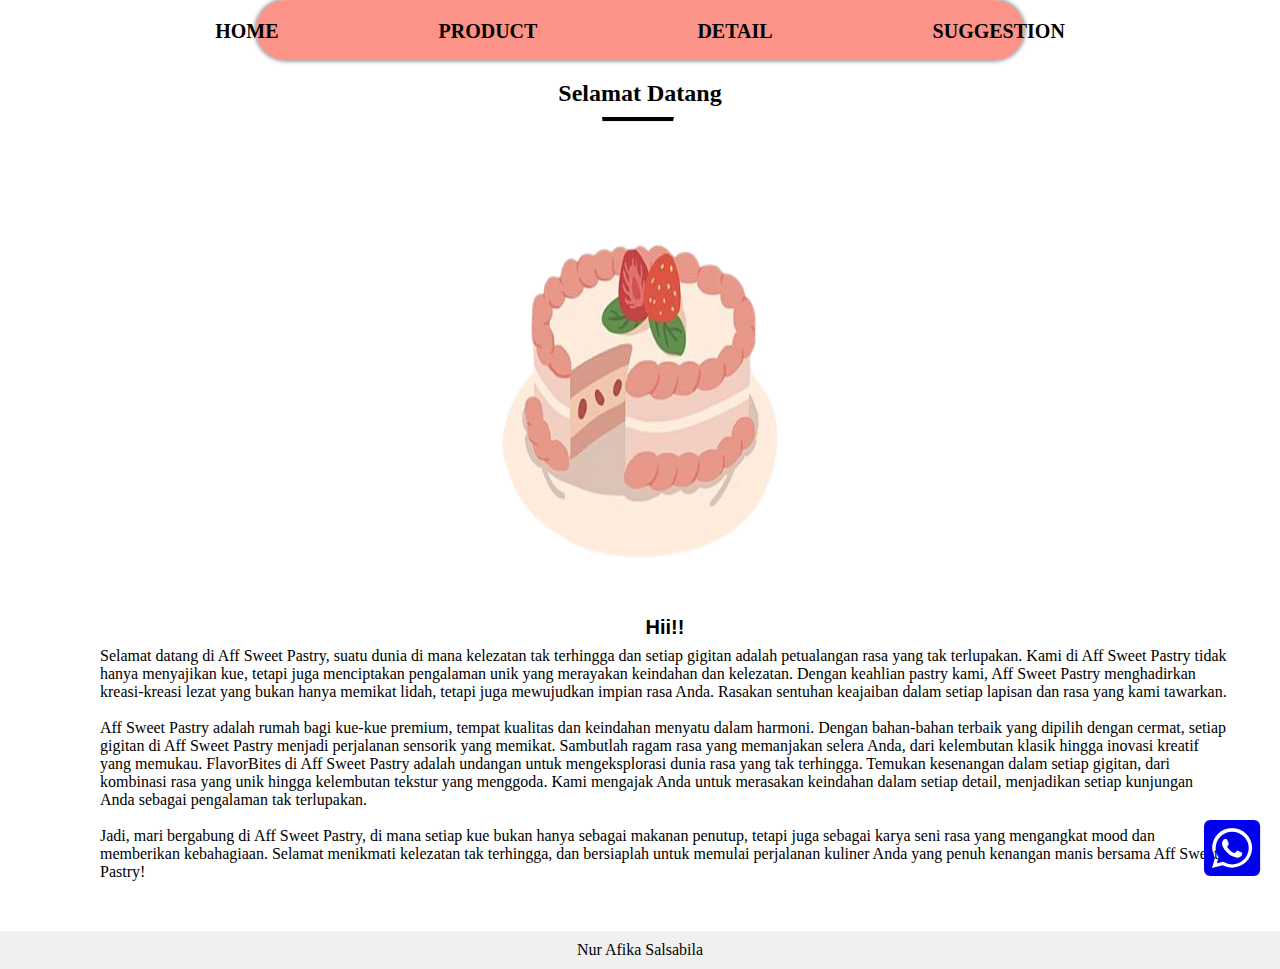
<file: index.html>
<!DOCTYPE html>
<html lang="en">

<head>
    <meta charset="UTF-8">
    <meta name="viewport" content="width=device-width, initial-scale=1.0">
    <title>HOME</title>
    <link rel="stylesheet" href="style.css">
    <link rel="stylesheet" href="https://cdnjs.cloudflare.com/ajax/libs/font-awesome/6.0.0/css/all.min.css">
    <link rel="icon" type="image/png" href="back.png">
</head>

<body>
    <div class="head">
        <nav class="wrapper">
            <ul class="navigation">
                <li><a href="hal1.html">HOME</a></li>
                <li><a href="hal2.html">PRODUCT</a></li>
                <li><a href="hal3.html">DETAIL</a></li>
                <li><a href="hal4.html">SUGGESTION</a></li>
            </ul>
        </nav>
    </div>
    <div class="body">
        <div class="productlist">
            <h2>Selamat Datang</h2>
        </div>
        <div class="garis">
            <hr>
        </div>
    </div>

    <section id="home">

        <div class="colom">
            <img src="back.png">
            <p class="deskripsi">
                Hii!!
            </p>
            <p style="margin-left: 50PX;">Selamat datang di Aff Sweet Pastry, suatu dunia di mana kelezatan tak
                terhingga dan setiap gigitan adalah petualangan rasa yang tak terlupakan. Kami di Aff Sweet Pastry tidak
                hanya menyajikan kue, tetapi juga menciptakan pengalaman unik yang merayakan keindahan dan kelezatan.
                Dengan keahlian pastry kami, Aff Sweet Pastry menghadirkan kreasi-kreasi lezat yang bukan hanya memikat
                lidah, tetapi juga mewujudkan impian rasa Anda. Rasakan sentuhan keajaiban dalam setiap lapisan dan rasa
                yang kami tawarkan. </br></br>

                Aff Sweet Pastry adalah rumah bagi kue-kue premium, tempat kualitas dan keindahan menyatu dalam harmoni.
                Dengan bahan-bahan terbaik yang dipilih dengan cermat, setiap gigitan di Aff Sweet Pastry menjadi
                perjalanan sensorik yang memikat. Sambutlah ragam rasa yang memanjakan selera Anda, dari kelembutan
                klasik hingga inovasi kreatif yang memukau.

                FlavorBites di Aff Sweet Pastry adalah undangan untuk mengeksplorasi dunia rasa yang tak terhingga.
                Temukan kesenangan dalam setiap gigitan, dari kombinasi rasa yang unik hingga kelembutan tekstur yang
                menggoda. Kami mengajak Anda untuk merasakan keindahan dalam setiap detail, menjadikan setiap kunjungan
                Anda sebagai pengalaman tak terlupakan.

                </br></br>Jadi, mari bergabung di Aff Sweet Pastry, di mana setiap kue bukan hanya sebagai makanan
                penutup, tetapi juga sebagai karya seni rasa yang mengangkat mood dan memberikan kebahagiaan. Selamat
                menikmati kelezatan tak terhingga, dan bersiaplah untuk memulai perjalanan kuliner Anda yang penuh
                kenangan manis bersama Aff Sweet Pastry!</p>
        </div>
    </section>
    <footer>
        <a class="wa_btn" href="https://wa.me/6282398049437" target="_blank">
            <i class="fab fa-whatsapp-square"></i>
        </a>
        <p> Nur Afika Salsabila</p>
        
    </footer>

</body>

</html>
</file>
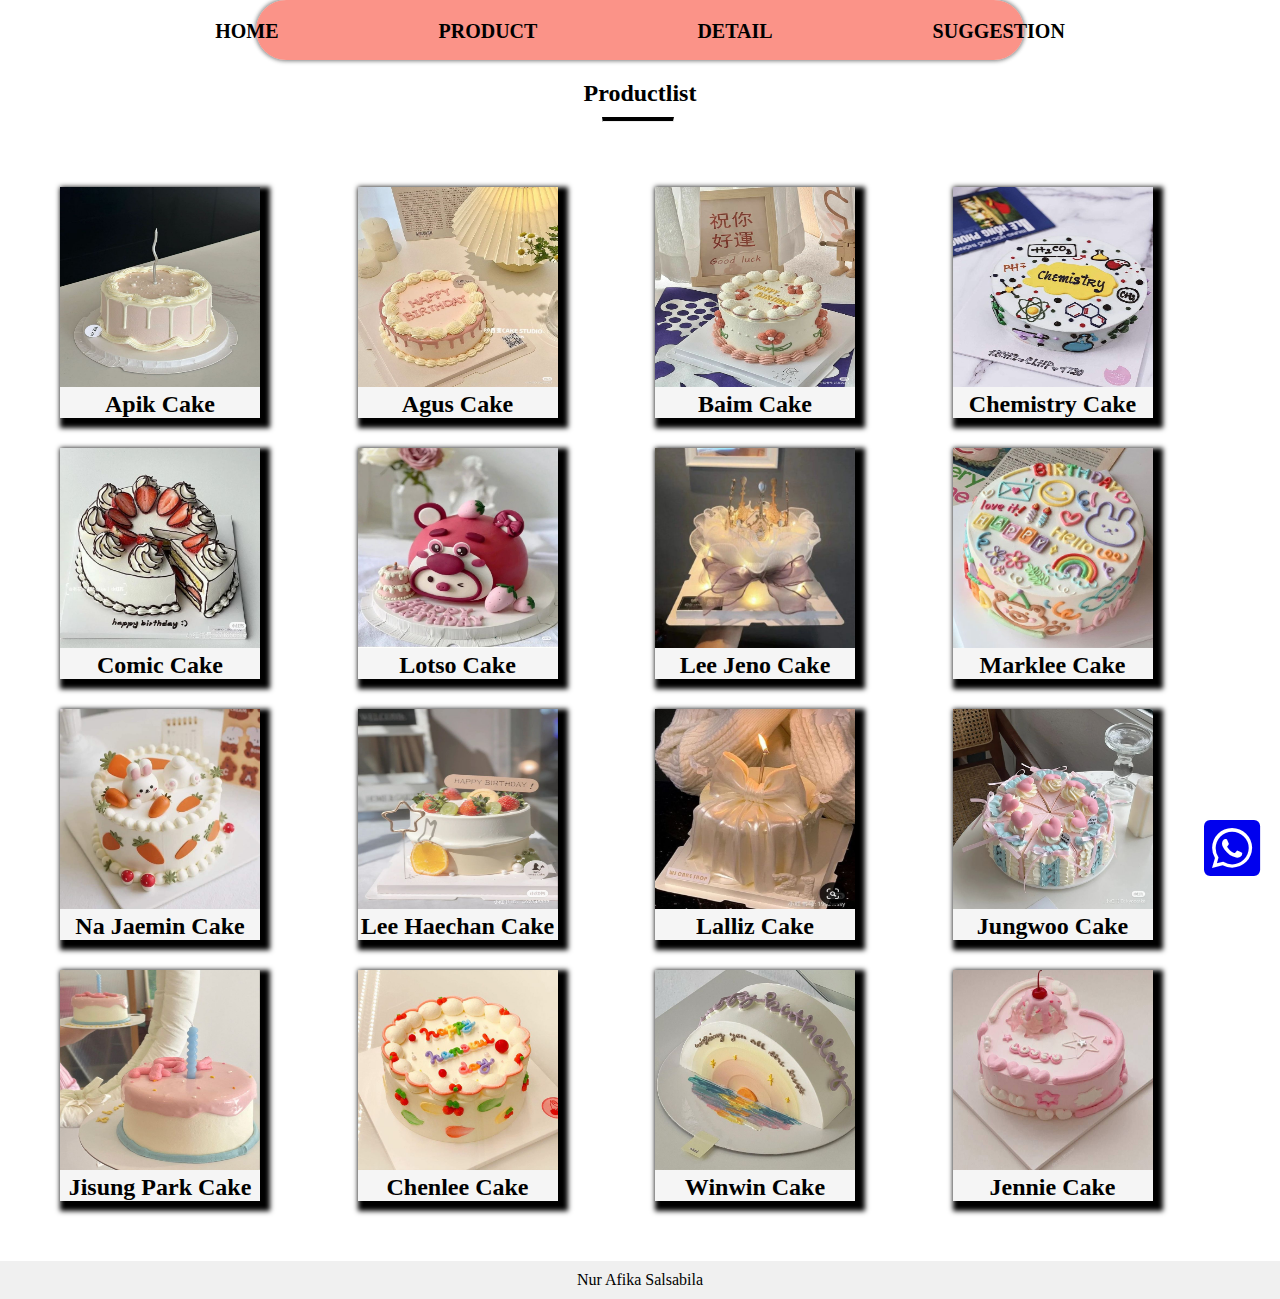
<file: hal2.html>
<!DOCTYPE html>
<html lang="en">
<head>
    <meta charset="UTF-8">
    <meta name="viewport" content="width=device-width, initial-scale=1.0">
    <title>UAS WEB APIK</title>
    <link rel="stylesheet" href="style.css">
    <link rel="stylesheet" href="https://cdnjs.cloudflare.com/ajax/libs/font-awesome/6.0.0/css/all.min.css">
    <link rel="icon" type="image/png" href="back.png">
</head>
<body>
    <div class="head">
        <nav class="wrapper">
            <ul class="navigation">
                <li><a href="hal1.html">HOME</a></li>
                <li><a href="hal2.html">PRODUCT</a></li>
                <li><a href="hal3.html">DETAIL</a></li>
                <li><a href="hal4.html">SUGGESTION</a></li>
            </ul>
        </nav>
    </div>
    <div class="body">
        <div class="productlist">
            <h2>Productlist</h2>
        </div>
        <div class="garis"> 
            <hr>
        </div>
    </div>
    <div class="container">
        <main class="grid">
            <article>
                <img src = "apikcake.jpeg" width="200px" height="200">
                <div class = "conten">
                    <h2>Apik Cake</h2>
                </div>
            </article>
            <article>
                <img src = "aguscake.jpeg"  width="200px" height="200">
                <div class = "conten">
                    <h2> Agus Cake</h2>
                </div>
            </article>
            <article>
                <img src = "baimcake.jpeg"  width="200px" height="200">
                <div class = "conten">
                    <h2>Baim Cake</h2>
                </div>
            </article>
            <article>
                <img src = "chemistrycake.jpeg"  width="200px" height="200">
                <div class = "conten">
                    <h2> Chemistry Cake</h2>
                </div>
            </article>
            <article>
                <img src = "komiccake.jpeg" width="200px" height="200">
                <div class = "conten">
                    <h2>Comic Cake</h2>
                </div>
            </article>
            <article>
                <img src = "lotso.jpeg"  width="200px" height="200">
                <div class = "conten">
                    <h2>Lotso Cake</h2>
                </div>
            </article>
            <article>
                <img src = "light.jpeg"  width="200px" height="200">
                <div class = "conten">
                    <h2> Lee Jeno Cake</h2>
                </div>
            </article>
            <article>
                <img src = "mark.jpeg"  width="200px" height="200">
                <div class = "conten">
                    <h2>Marklee Cake</h2>
                </div>
            </article>
            <article>
                <img src = "jaemin.jpeg" width="200px" height="200">
                <div class = "conten">
                    <h2>Na Jaemin Cake</h2>
                </div>
            </article>
            <article>
                <img src = "haechan.jpeg"  width="200px" height="200">
                <div class = "conten">
                    <h2>Lee Haechan Cake</h2>
                </div>
            </article>
            <article>
                <img src = "lalis.jpeg"  width="200px" height="200">
                <div class = "conten">
                    <h2>Lalliz Cake</h2>
                </div>
            </article>
            <article>
                <img src = "jungwoo.jpeg"  width="200px" height="200">
                <div class = "conten">
                    <h2>Jungwoo Cake</h2>
                </div>
            </article>
            <article>
                <img src = "jisung.jpeg" width="200px" height="200">
                <div class = "conten">
                    <h2>Jisung Park Cake</h2>
                </div>
            </article>
            <article>
                <img src = "chenlee.jpeg"  width="200px" height="200">
                <div class = "conten">
                    <h2>Chenlee Cake</h2>
                </div>
            </article>
            <article>
                <img src = "sunset.jpeg"  width="200px" height="200">
                <div class = "conten">
                    <h2>Winwin Cake</h2>
                </div>
            </article>
            <article>
                <img src = "jennie.jpeg"  width="200px" height="200">
                <div class = "conten">
                    <h2>Jennie Cake</h2>
                </div>
            </article>
        </main>
    </div>
    <footer>
        <a class="wa_btn" href="https://wa.me/6282398049437" target="_blank">
            <i class="fab fa-whatsapp-square"></i>
        </a>
        <p> Nur Afika Salsabila</p>
        
    </footer>
</body>
</html>
</file>
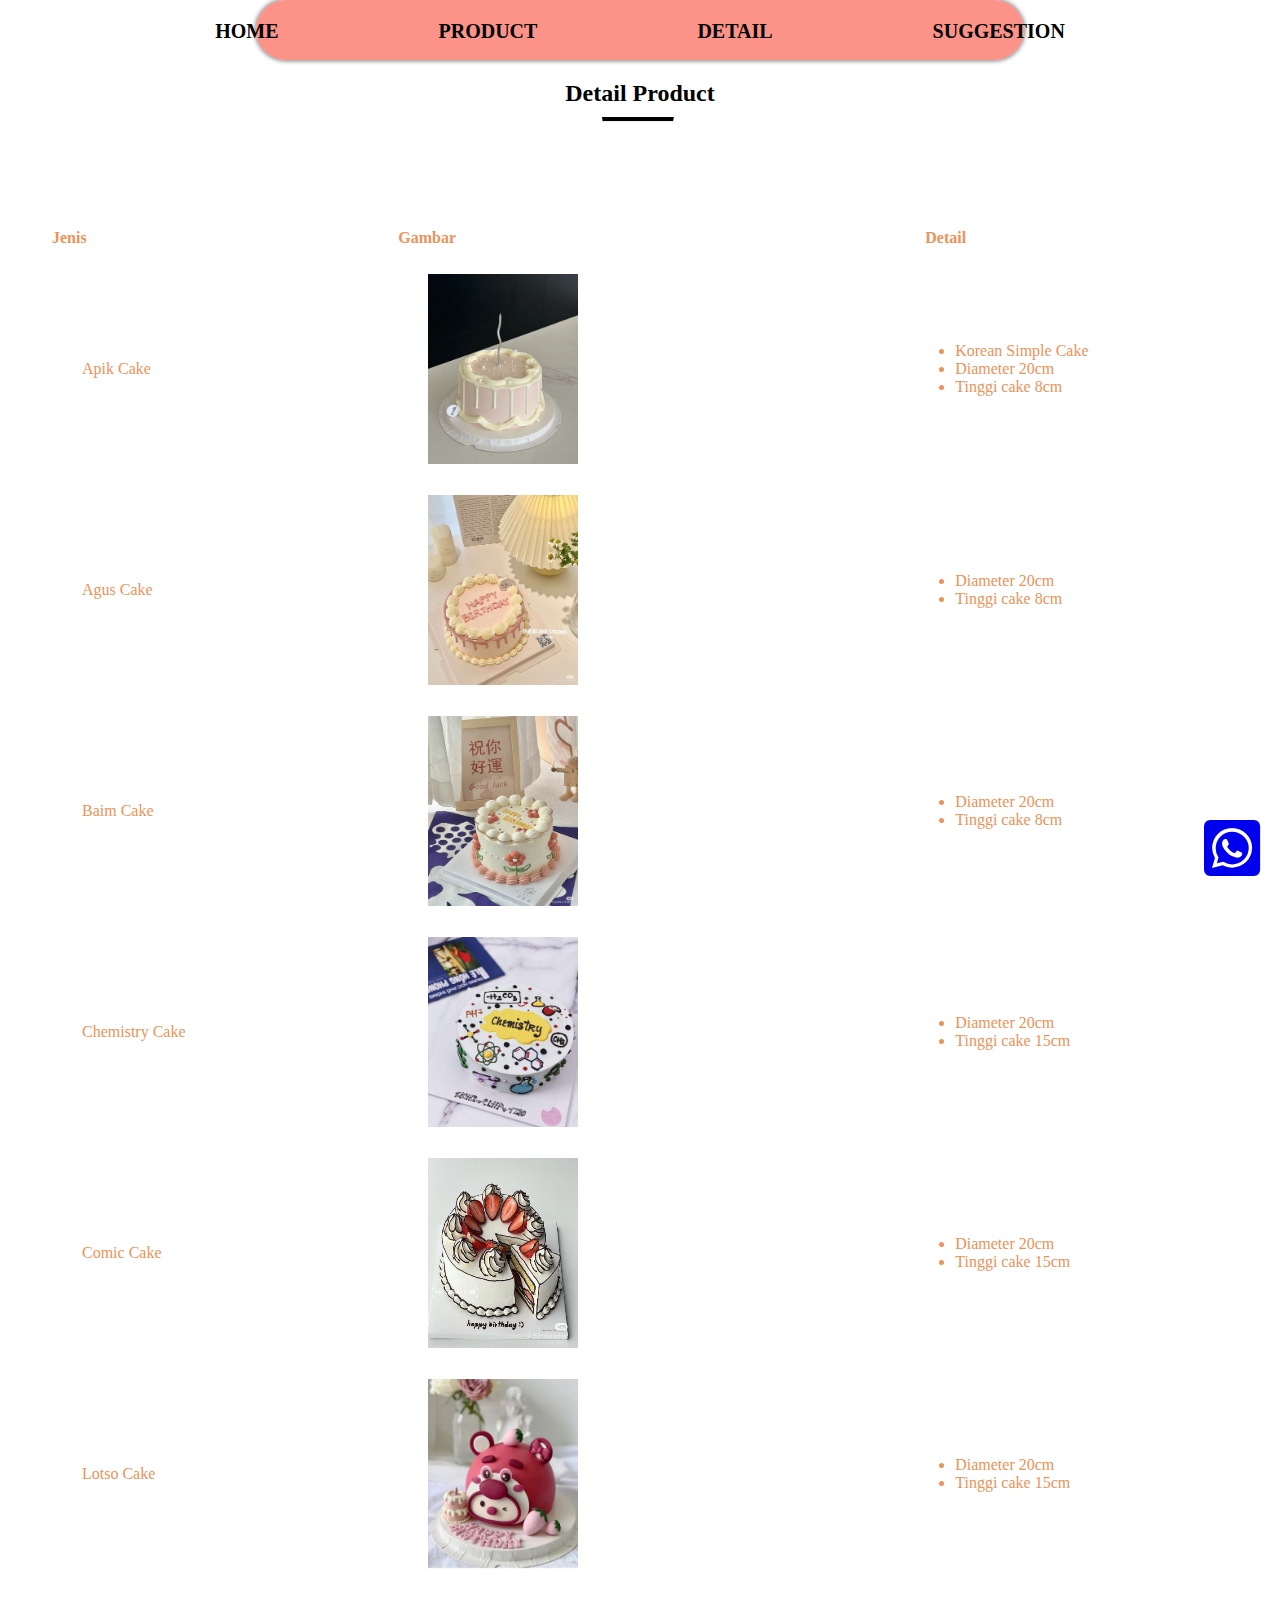
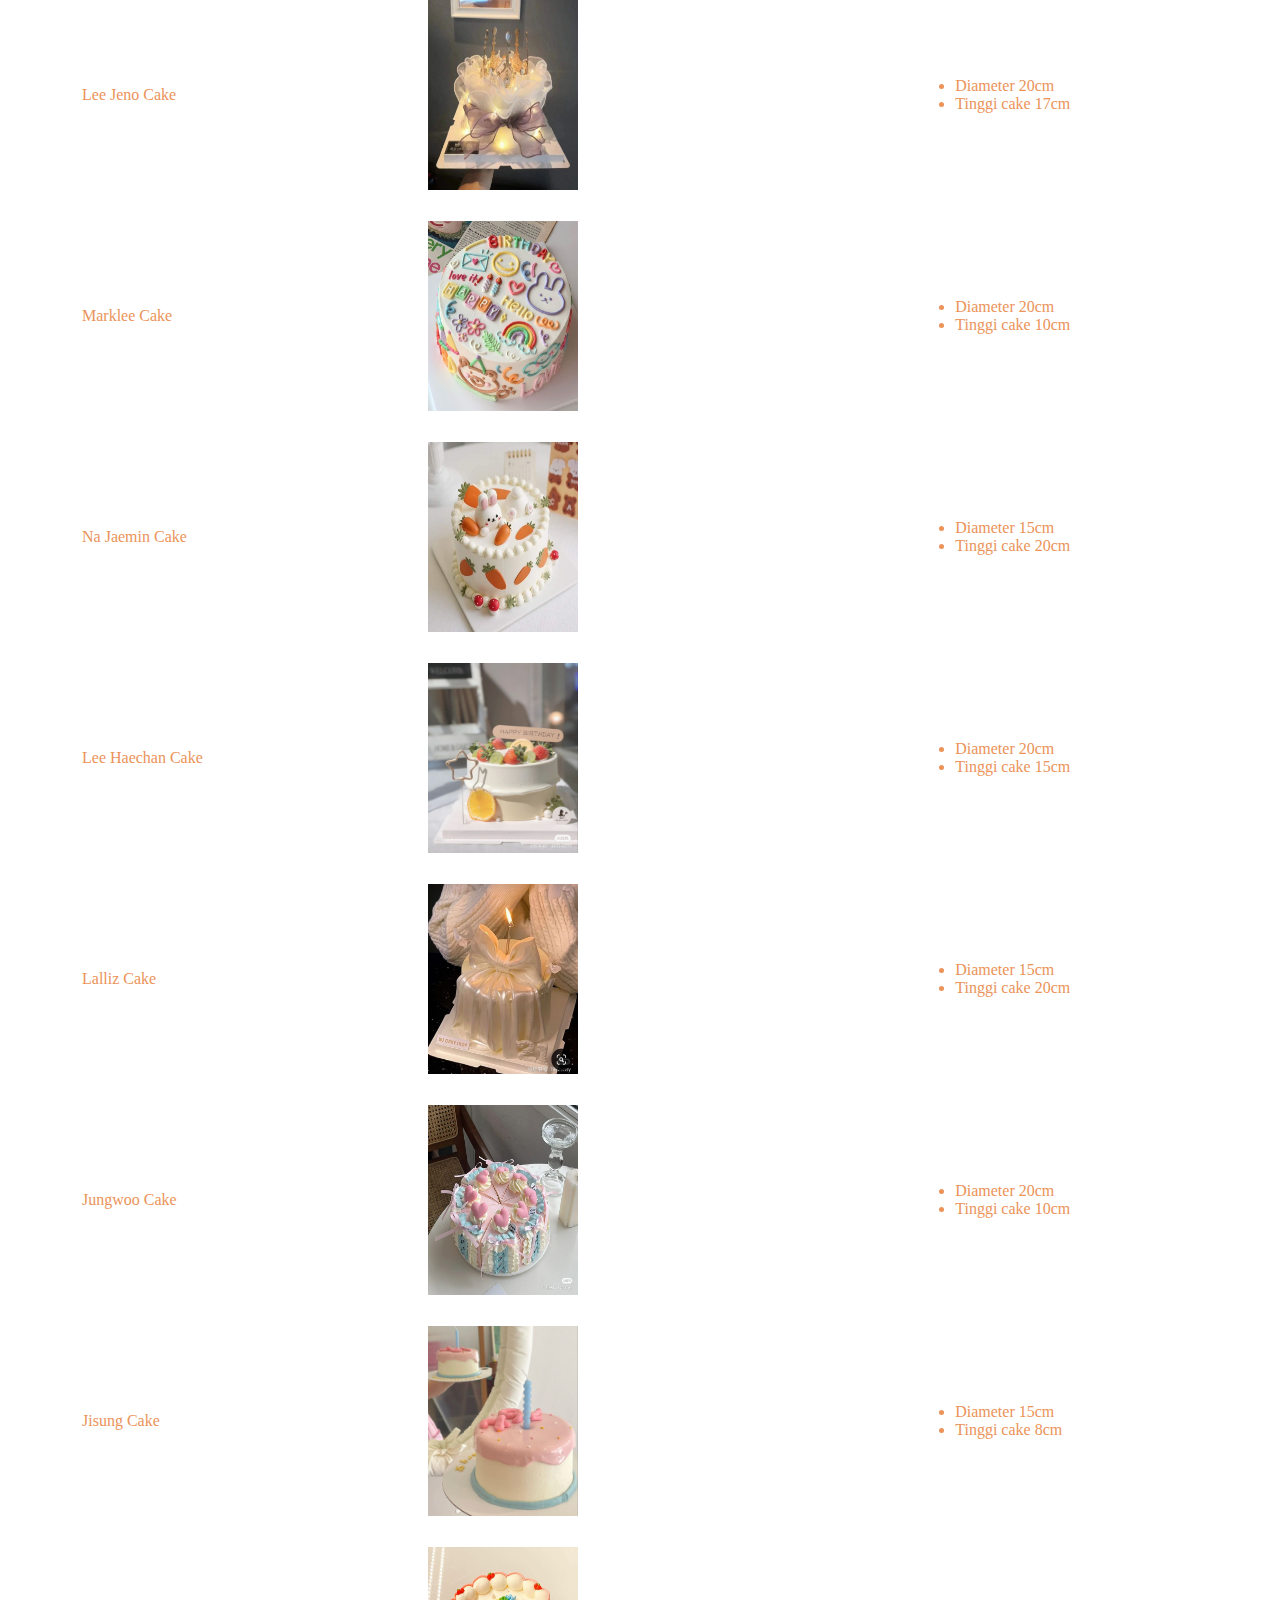
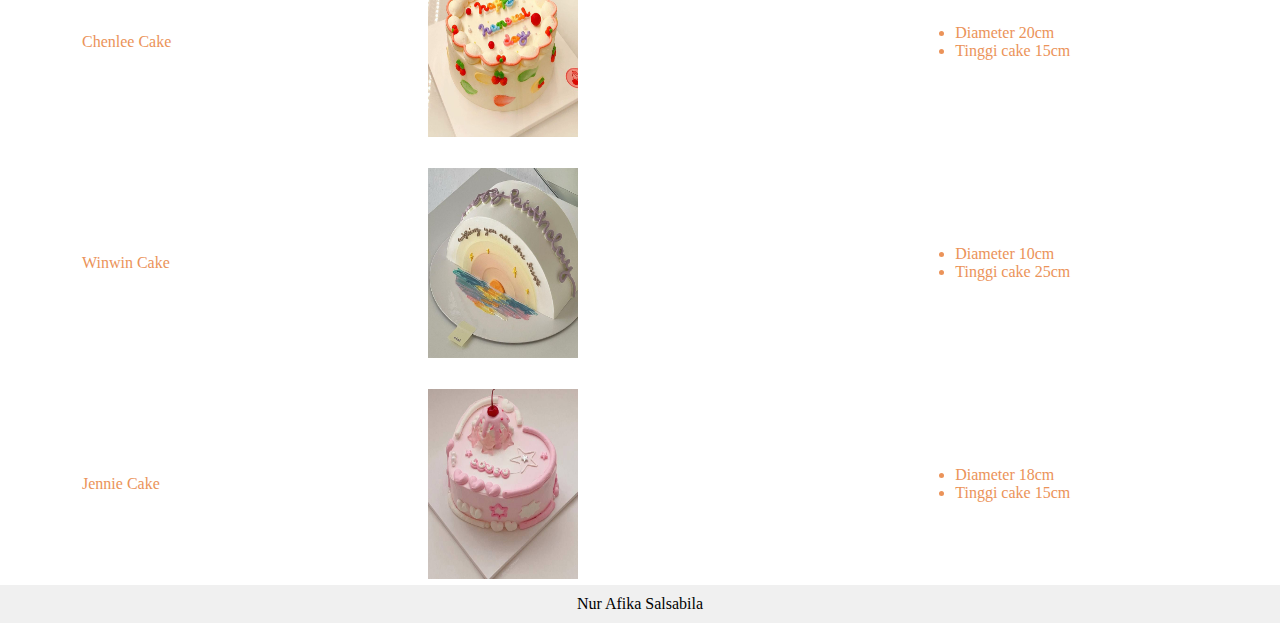
<file: hal3.html>
<!DOCTYPE html>
<html lang="en">
<head>
    <meta charset="UTF-8">
    <meta name="viewport" content="width=device-width, initial-scale=1.0">
    <title>Detail</title>
    <link rel="stylesheet" href="style.css">
    <link rel="stylesheet" href="https://cdnjs.cloudflare.com/ajax/libs/font-awesome/6.0.0/css/all.min.css">
    <link rel="icon" type="image/png" href="back.png">
</head>
<body>
    <div class="head">
        <nav class="wrapper">
            <ul class="navigation">
                <li><a href="hal1.html">HOME</a></li>
                <li><a href="hal2.html">PRODUCT</a></li>
                <li><a href="hal3.html">DETAIL</a></li>
                <li><a href="hal4.html">SUGGESTION</a></li>
            </ul>
        </nav>
    </div>
    <div class="body">
        <div class="productlist">
            <h2>Detail Product</h2>
        </div>
        <div class="garis">
            <hr>
        </div>
    </div>
    <table width="1500" >
        <th>Jenis</th>
        <th>Gambar</th>
        <th>Detail</th>
        <th>Harga</th>
        
        <tr height="35px">
            <td>Apik Cake</td>
            <td><img src="apikcake.jpeg" alt="" width="150" height="190" class="foto"></td>
            <td><ul type="disc">
                    <li>Korean Simple Cake</li>
                    <li>Diameter 20cm</li>
                    <li>Tinggi cake 8cm</li>
                </ul>
                </td>
            <td>Rp. 150.000</td>
        </tr>
        <tr height="35px">
            <td>Agus Cake</td>
            <td><img src="aguscake.jpeg" alt="" width="150" height="190" class="foto"></td>
            <td><ul type="disc">
                    <li>Diameter 20cm</li>
                    <li>Tinggi cake 8cm</li>
                </ul>
                </td>
            <td>Rp. 150.000</td>
        </tr>
        <tr height="35px">
            <td>Baim Cake</td>
            <td><img src="baimcake.jpeg" alt="" width="150" height="190" class="foto"></td>
            <td><ul type="disc">
                    <li>Diameter 20cm</li>
                    <li>Tinggi cake 8cm</li>
                </ul>
                </td>
            <td>Rp. 150.000</td>
        </tr>
        <tr height="35px">
            <td>Chemistry Cake</td>
            <td><img src="chemistrycake.jpeg" alt="" width="150" height="190" class="foto"></td>
            <td><ul>
                    <li>Diameter 20cm</li>
                    <li>Tinggi cake 15cm</li>
            </ul></td>
            <td>Rp. 200.000</td>
        </tr>
        <tr height="35px">
            <td>Comic Cake</td>
            <td><img src="komiccake.jpeg" alt="" width="150" height="190" class="foto"></td>
            <td><ul>
                <li>Diameter 20cm</li>
                <li>Tinggi cake 15cm</li>
            </ul></td>
            <td>Rp. 200.000</td>
        </tr>
        <tr height="35px">
            <td>Lotso Cake</td>
            <td><img src="lotso.jpeg" alt="" width="150" height="190" class="foto"></td>
            <td><ul>
                <li>Diameter 20cm</li>
                <li>Tinggi cake 15cm</li>
            </ul></td>
            <td>Rp. 300.000</td>
        </tr>
        <tr height="35px">
            <td>Lee Jeno Cake</td>
            <td><img src="light.jpeg" alt="" width="150" height="190" class="foto"></td>
            <td><ul>
                <li>Diameter 20cm</li>
                <li>Tinggi cake 17cm</li>
            </ul></td>
            <td>Rp. 250.000</td>
        </tr>
        <tr height="35px">
            <td>Marklee Cake</td>
            <td><img src="mark.jpeg" alt="" width="150" height="190" class="foto"></td>
            <td><ul>
                <li>Diameter 20cm</li>
                <li>Tinggi cake 10cm</li>
            </ul></td>
            <td>Rp. 200.000</td>
        </tr>
        <tr height="35px">
            <td>Na Jaemin Cake</td>
            <td><img src="jaemin.jpeg" alt="" width="150" height="190" class="foto"></td>
            <td><ul>
                <li>Diameter 15cm</li>
                <li>Tinggi cake 20cm</li>
            </ul></td>
            <td>Rp. 200.000</td>
        </tr>
        <tr height="35px">
            <td>Lee Haechan Cake</td>
            <td><img src="haechan.jpeg" alt="" width="150" height="190" class="foto"></td>
            <td><ul>
                <li>Diameter 20cm</li>
                <li>Tinggi cake 15cm</li>
            </ul></td>
            <td>Rp. 200.000</td>
        </tr>
        <tr height="35px">
            <td>Lalliz Cake</td>
            <td><img src="lalis.jpeg" alt="" width="150" height="190" class="foto"></td>
            <td><ul>
                <li>Diameter 15cm</li>
                <li>Tinggi cake 20cm</li>
            </ul></td>
            <td>Rp. 250.000</td>
        </tr>
        <tr height="35px">
            <td>Jungwoo Cake</td>
            <td><img src="jungwoo.jpeg" alt="" width="150" height="190" class="foto"></td>
            <td><ul>
                <li>Diameter 20cm</li>
                <li>Tinggi cake 10cm</li>
            </ul></td>
            <td>Rp. 250.000</td>
        </tr>
        <tr height="35px">
            <td>Jisung Cake</td>
            <td><img src="jisung.jpeg" alt="" width="150" height="190" class="foto"></td>
            <td><ul>
                <li>Diameter 15cm</li>
                <li>Tinggi cake 8cm</li>
            </ul></td>
            <td>Rp. 150.000</td>
        </tr>
        <tr height="35px">
            <td>Chenlee Cake</td>
            <td><img src="chenlee.jpeg" alt="" width="150" height="190" class="foto"></td>
            <td><ul>
                <li>Diameter 20cm</li>
                <li>Tinggi cake 15cm</li>
            </ul></td>
            <td>Rp. 200.000</td>
        </tr>
        <tr height="35px">
            <td>Winwin Cake</td>
            <td><img src="sunset.jpeg" alt="" width="150" height="190" class="foto"></td>
            <td><ul>
                <li>Diameter 10cm</li>
                <li>Tinggi cake 25cm</li>
            </ul></td>
            <td>Rp. 200.000</td>
        </tr>
        <tr height="35px">
            <td>Jennie Cake</td>
            <td><img src="jennie.jpeg" alt="" width="150" height="190" class="foto"></td>
            <td><ul>
                <li>Diameter 18cm</li>
                <li>Tinggi cake 15cm</li>
            </ul></td>
            <td>Rp. 200.000</td>
        </tr>
    </table>
    <footer>
        <a class="wa_btn" href="https://wa.me/6282398049437" target="_blank">
            <i class="fab fa-whatsapp-square"></i>
        </a>
        <p> Nur Afika Salsabila</p>
        
    </footer>
</body>
</html>
</file>
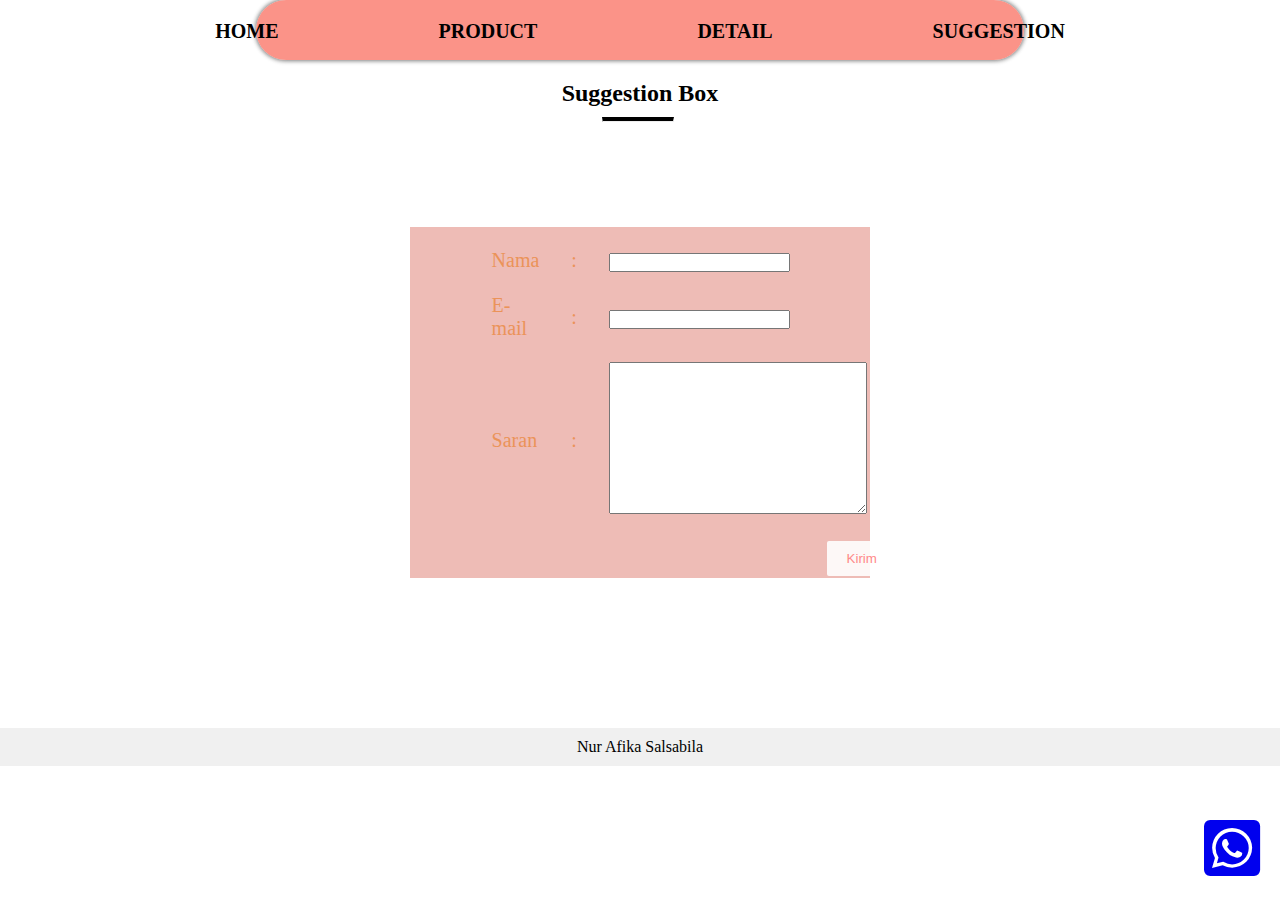
<file: hal4.html>
<!DOCTYPE html>
<html lang="en">

<head>
    <meta charset="UTF-8">
    <meta name="viewport" content="width=device-width, initial-scale=1.0">
    <title>Suggestion Box</title>
    <link rel="stylesheet" href="style.css">
    <link rel="stylesheet" href="https://cdnjs.cloudflare.com/ajax/libs/font-awesome/6.0.0/css/all.min.css">
    <link rel="icon" type="image/png" href="back.png">
</head>

<body>
    <div class="head">
        <nav class="wrapper">
            <ul class="navigation">
                <li><a href="hal1.html">HOME</a></li>
                <li><a href="hal2.html">PRODUCT</a></li>
                <li><a href="hal3.html">DETAIL</a></li>
                <li><a href="hal4.html">SUGGESTION</a></li>
            </ul>
        </nav>
    </div>
    <div class="body">
        <div class="productlist">
            <h2>Suggestion Box</h2>
        </div>
        <div class="garis">
            <hr>
        </div>
    </div>

    <div class="tablee">
        <table>
            <tr>
                <td>Nama</td>
                <td>:</td>
                <td><input type="text"></td>
            </tr>
            <tr>
                <td>E-mail</td>
                <td>:</td>
                <td><input type="text"></td>
            </tr>
            <tr>
                <td>Saran</td>
                <td>:</td>
                <td><textarea name="" id="" cols="30" rows="10"></textarea></td>
            </tr>
            <tr>
                <td></td>
                <td></td>
                <td>
                    <div class="center-container">
                        <button type="submit" class="login-button"><a href="hal4.html"
                                style="text-decoration: none; color: rgb(255, 138, 138);"> Kirim</button>
                    </div>
                </td>
            </tr>

        </table>

    </div>
    <footer>
        <a class="wa_btn" href="https://wa.me/6282398049437" target="_blank">
            <i class="fab fa-whatsapp-square"></i>
        </a>
        <p> Nur Afika Salsabila</p>

    </footer>

</body>

</html>
</file>
<file: style.css>
* {
    padding: 0;
    margin: 0;
}

.head {
    display: flex;
    justify-content: center;
    height: 60px;
}

.wrapper {
    height: 60px;
    width: 60%;
    background-color: #fa8072d8;
    align-items: center;
    justify-content: center;
    border-radius: 30px;
    box-shadow: 2px 0px 4px rgba(0, 0, 0, 0.2), -2px 0px 4px rgba(0, 0, 0, 0.2), 0px 2px 4px rgba(0, 0, 0, 0.2), 0px -2px 4px rgba(0, 0, 0, 0.2);
}

.navigation {
    display: flex;
    flex-direction: row;
    list-style-type: none;
    justify-content: center;
    align-items: center;
    padding: 20px;
}

.navigation li a {
    margin: 80px;
    font-size: 20px;
    text-decoration: none;
    color: rgb(0, 0, 0);
    font-weight: bold;
}

.navigation li a:hover {
    color: rgb(255, 248, 252);
}


.productlist {
    display: flex;
    height: 100;
    width: 100%;
    justify-content: center;
    margin-top: 20px;
}

.garis {
    height: 10px;
    width: 100%;
}

.garis>hr {
    margin-left: 47%;
    width: 70px;
    border-top: 4px solid #000;
    margin-top: 10px;
}

.grid {
    display: grid;
    grid-template-columns: repeat(4, 1fr);
    margin: 60px;
    align-items: center;
    grid-gap: 30px;
}

.img {
    object-fit: cover;
}

.grid>article {
    box-shadow: 5px 5px 5px 5px black;
    border-radius: 0;
    text-align: center;
    background: whitesmoke;
    width: 200px;
    transition: trasnfrom;

}

.grid>article>img {
    border-top-left-radius: 0px;
    border-top-right-radius: 0px;

}

/* .conten{
    cursor: progress;
} */
.grid>article:hover {
    transform: scale(1.1);
}

@media (max-width:1000px) {
    .grid {
        grid-template-columns: repeat(2, 1fr);
    }
}

@media (max-width:500px) {
    .grid {
        grid-template-columns: repeat(1, 1fr);
    }
}

/* home */

.bodyyy {
    margin: 0px;
    padding: 0px;
    font-family: 'Courier New', Courier, monospace;
}


.logo {
    font-size: 40px;
    font-weight: 800;
    float: left;
    font-family: 'Courier New';
    color: #2F4F4F;
}

section {
    margin: auto;
    display: flex;
    margin-bottom: 50px;


}

.colom {
    margin-top: 0px;
    margin-bottom: 0;
    margin-left: 50px;
    margin-right: 50px;


}

.colom .deskripsi {
    font-size: 20px;
    font-weight: bold;
    font-family: 'Arial Narrow Bold', sans-serif;
    color: black;
    margin-left: 50px;
    line-height: 2;
    text-align: center;

}

.colom img {
    width: 300px;
    height: 480px;
    display: block;
    margin-left: auto;
    /* Mengatur margin kiri menjadi otomatis */
    margin-right: auto;
}

/* detail */
hr {
    color: rgb(226, 172, 55);
}

table {

    margin-top: 100px;
    margin-left: 50px;
    text-align: left;
    font-family: Gill Sans MT;
    color: rgb(235, 147, 89);
}

tr {
    margin-top: 10px;
}

.foto {
    margin-top: 5px;
    margin-right: 50px;
}

/* suggestion */
td {
    padding-left: 30px;
    padding-top: 20px;
}

td textarea {
    margin-right: 30px;
}

.tablee {
    font-family: Mongolian Baiti;
    font-size: 20px;
    margin-left: 32%;
    margin-right: 32%;
    margin-top: 5%;
    background-color: #e28f8699;
    margin-bottom: 150px;
}

.center-container {
    display: flex;
    justify-content: center;
    align-items: center;
}
.login-button {
    background-color: rgba(255, 255, 255, 0.89);
    color: #754a4a;
    padding: 10px 20px;
    border: none;
    border-radius: 2px;
    cursor: pointer;
    margin-left: auto;
}
.login-button:hover {
    background-color: rgba(0, 0, 0, 0.767);
}
/* style.css */

/* Menentukan ukuran ikon WhatsApp */
.wa_btn i {
    font-size: 4em; /* Sesuaikan ukuran sesuai keinginan Anda */
}

/* Menentukan posisi ikon WhatsApp */
.wa_btn {
    position: fixed;
    bottom: 20px; /* Sesuaikan dengan jarak dari bawah layar */
    right: 20px; /* Sesuaikan dengan jarak dari kanan layar */
}

/* Style lainnya jika diperlukan */
footer {

    text-align: center;
    padding: 10px;
    background-color: #f0f0f0;
}
</file>
